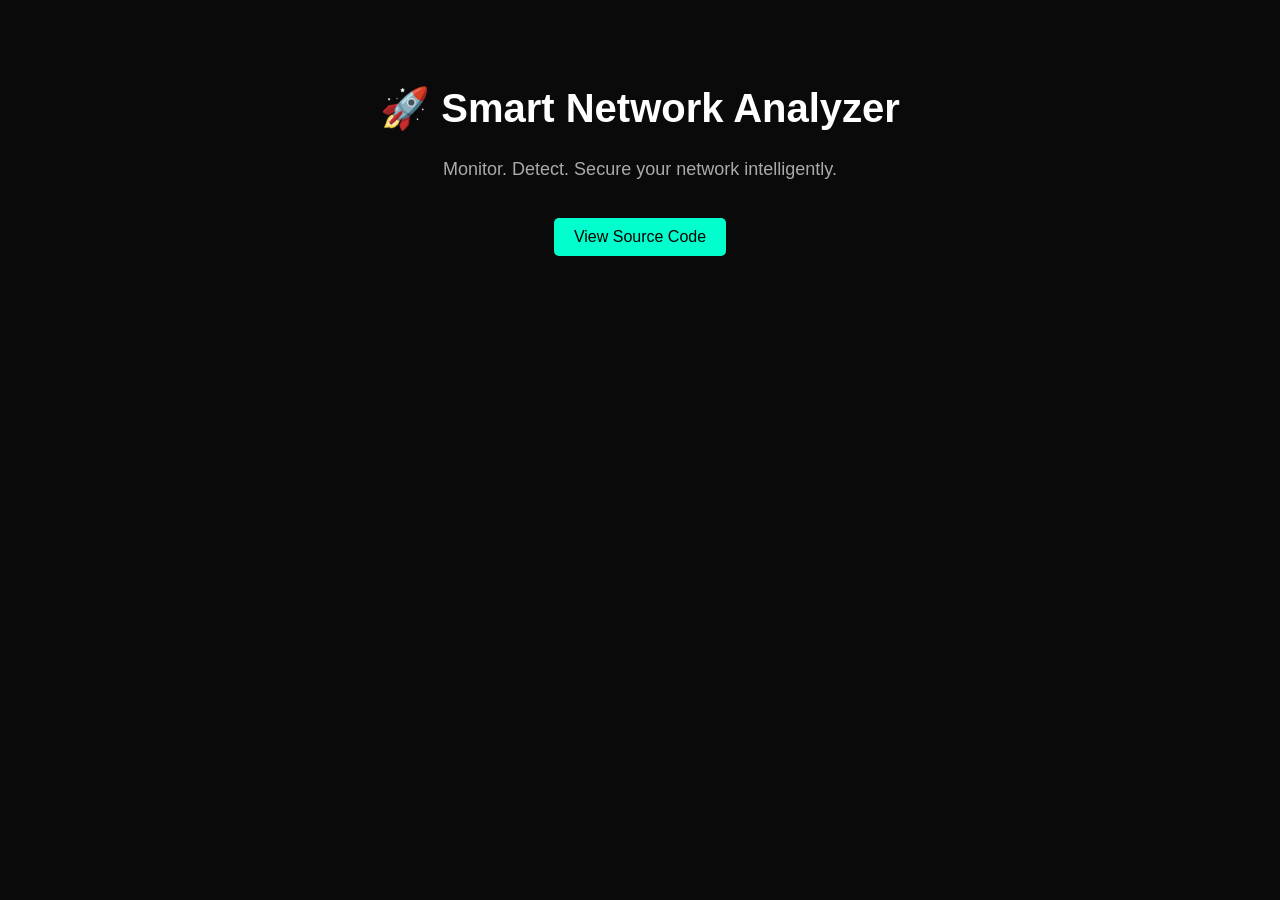
<file: index.html>
<!DOCTYPE html>
<html>
<head>
  <title>Smart Network Analyzer</title>
  <style>
    body {
      background: #0a0a0a;
      color: white;
      font-family: Arial;
      text-align: center;
      padding: 50px;
    }
    h1 { font-size: 40px; }
    p { font-size: 18px; color: #aaa; }
    .btn {
      padding: 10px 20px;
      background: #00ffcc;
      color: black;
      text-decoration: none;
      border-radius: 5px;
      margin-top: 20px;
      display: inline-block;
    }
  </style>
</head>
<body>

  <h1>🚀 Smart Network Analyzer</h1>
  <p>Monitor. Detect. Secure your network intelligently.</p>

  <a class="btn" href="https://github.com/j-r-rana/SmartNetworkAnalyzer">
    View Source Code
  </a>

</body>
</html>
</file>
